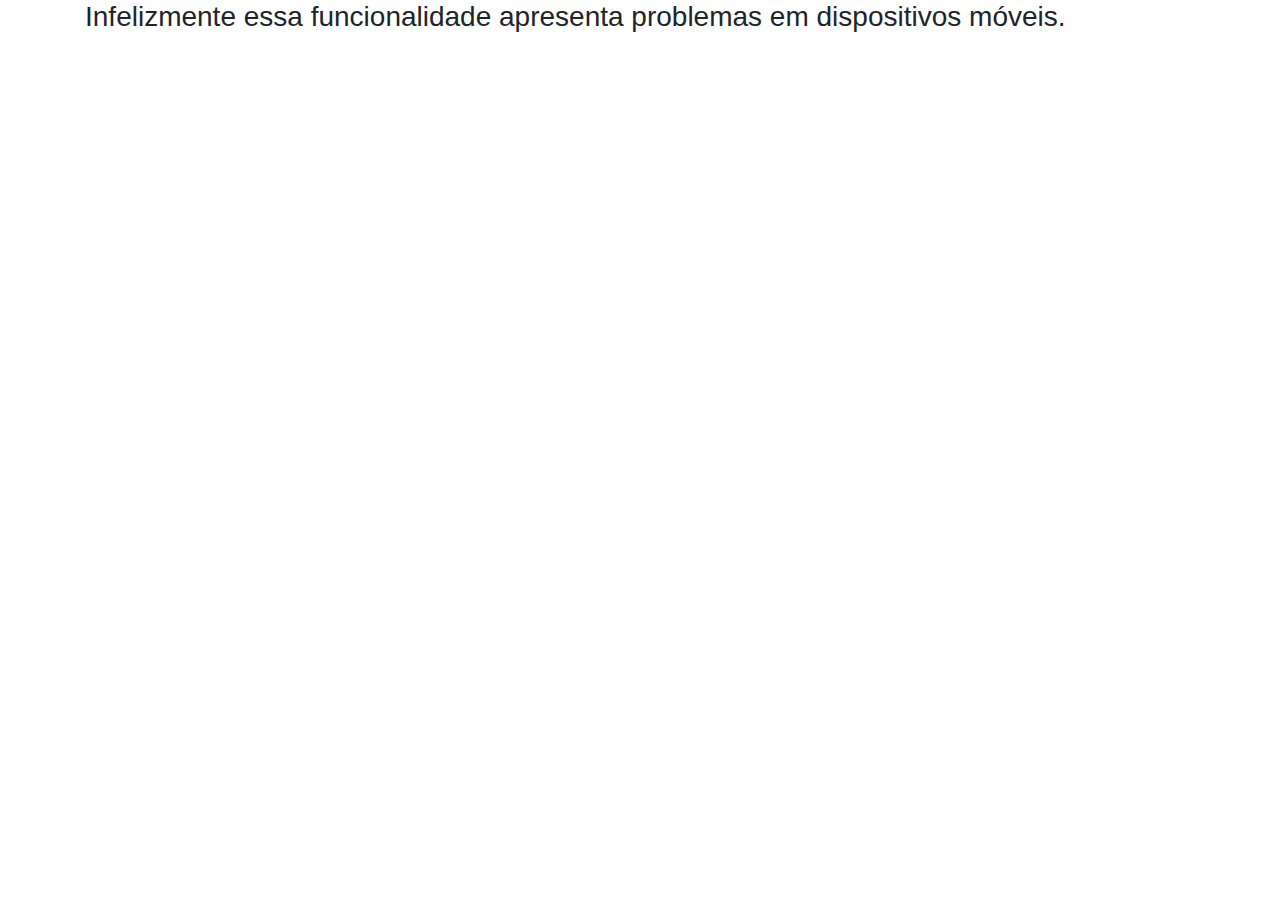
<file: aviso.html>
<html>
    <head>
      <!-- Bootstrap cdn -->
      <link rel="stylesheet" href="https://stackpath.bootstrapcdn.com/bootstrap/4.1.2/css/bootstrap.min.css">
      <meta charset="utf-8">
    </head>  
    <body>
      <div class="container">
        <h3>Infelizmente essa funcionalidade apresenta problemas em dispositivos móveis.</h3>            
        
      </div>
    </body>
  </html>
</file>
